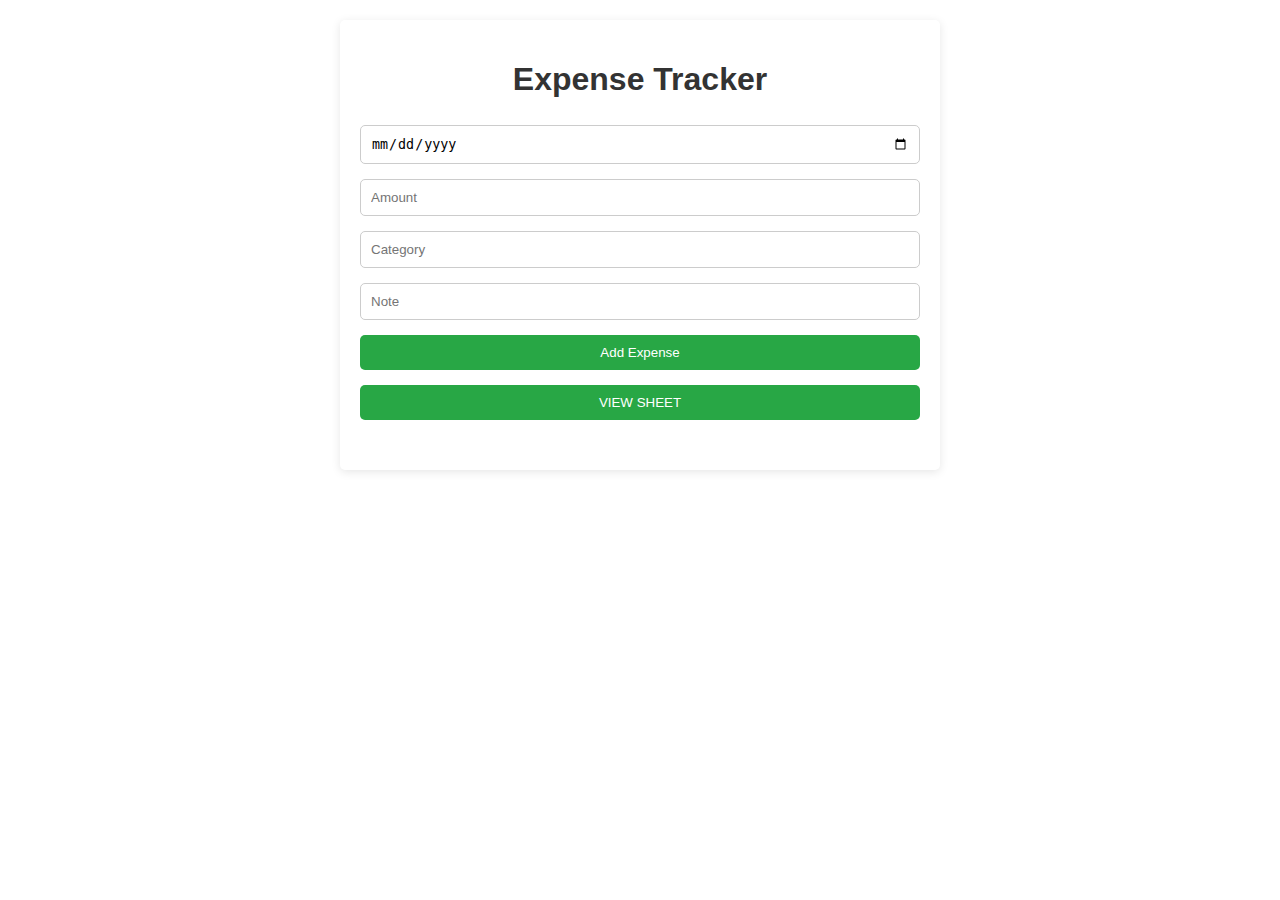
<file: Index.html>
<!DOCTYPE html>
<html>
<head>
  <base target="_top">
  <title>Smart Expense Tracker</title>
  <link rel="stylesheet" href="style.css">
</head>

<style>
* {
  box-sizing: border-box;
}

html {
  font-size: 100%;
  --bg: white;
  --text: black;
  --bg-dark: #121212;
  --text-dark: #f0f0f0;
}
  body {
  font-family: Arial, sans-serif;
  padding: 20px;
  margin: 0;
  background-color: var(--bg);
  color: var(--text);
  transition: 0.3s;
}
  .container {
    max-width: 600px;
    margin: auto;
    background: white;
    padding: 20px;
    border-radius: 5px;
    box-shadow: 0 2px 10px rgba(0,0,0,0.1);
  }
  :root {
  --bg: white;
  --text: black;
}

@media (prefers-color-scheme: dark) {
  :root {
    --bg: #121212;
    --text: #f0f0f0;
  }
}
  h1 {
    text-align: center;
    color: #333;
  }
  form {
    display: flex;
    flex-direction: column;
  }
  input, button {
    margin-bottom: 10px;
    padding: 10px;
    border-radius: 5px;
    border: 1px solid #ccc;
  }
  button {
    background-color: #28a745;
    color: white;
    border: none;
    cursor: pointer;
  }
  button:hover {
    background-color: #188d32;
  }
  #expenseList {
    margin-top: 20px;
  }
  #expenseList div {
    background: #e9ecef;
    padding: 10px;
    margin-bottom: 5px;
    border-radius: 5px;
  }
</style>
<body>
  <div class="container">
    <h1>Expense Tracker</h1>

    <form id="expenseForm">
      <input type="date" name="date" required>
      <input type="number" name="amount" placeholder="Amount" required>
      <input type="text" name="category" placeholder="Category" required>
      <input type="text" name="note" placeholder="Note">
      <button type="submit">Add Expense</button>
    </form>

    <button onclick="downloadExpenses()">VIEW SHEET</button>

    <div id="expenseList"></div>
  </div>


</body>
</html>
<script>
  document.getElementById('expenseForm').addEventListener('submit', function(event) {
    event.preventDefault();
    const formData = new FormData(event.target);
    const data = Object.fromEntries(formData.entries());
    google.script.run.withSuccessHandler(updateExpenseList).addExpense(data);
  });

  function updateExpenseList(expenses) {
    const expenseList = document.getElementById('expenseList');
    expenseList.innerHTML = '';
    expenses.forEach(expense => {
      const div = document.createElement('div');
      div.textContent = `${expense.date} - ${expense.amount} - ${expense.category} - ${expense.note}`;
      expenseList.appendChild(div);
    });
  }

  function downloadExpenses() {
    google.script.run.withSuccessHandler(function(json) {
      const blob = new Blob([json], { type: 'application/json' });
      const url = URL.createObjectURL(blob);
      const a = document.createElement('a');
      a.href = url;
      a.download = 'expenses.json';
      a.click();
      URL.revokeObjectURL(url);
    }).getExpensesAsJson();
  }
</script>
<script>
  function onOpen() {
    const ui = SpreadsheetApp.getUi();
    ui.createMenu('Expense Tracker')
      .addItem('Open Sidebar', 'openSidebar')
      .addToUi();
  }

  function openSidebar() {
    const html = HtmlService.createHtmlOutputFromFile('Index')
        .setTitle('Expense Tracker');
    SpreadsheetApp.getUi().showSidebar(html);
  }
  function addExpense(data) {
    const sheet = SpreadsheetApp.getActiveSpreadsheet().getActiveSheet();
    sheet.appendRow([data.date, data.amount, data.category, data.note]);
    return getExpenses();
  }
  function getExpenses() {
    const sheet = SpreadsheetApp.getActiveSpreadsheet().getActiveSheet();
    const data = sheet.getDataRange().getValues();
    const expenses = data.slice(1).map(row => ({
      date: row[0],
      amount: row[1],
      category: row[2],
      note: row[3]
    }));
    return expenses;
  }
  function getExpensesAsJson() {
    const expenses = getExpenses();
    return JSON.stringify(expenses, null, 2);
  }
  function onOpen() {
    const ui = SpreadsheetApp.getUi();
    ui.createMenu('Expense Tracker')
      .addItem('Open Sidebar', 'openSidebar')
      .addToUi();
  }
  function openSidebar() {
    const html = HtmlService.createHtmlOutputFromFile('Index')
        .setTitle('Expense Tracker');
    SpreadsheetApp.getUi().showSidebar(html);
  }
  function addExpense(data) {
    const sheet = SpreadsheetApp.getActiveSpreadsheet().getActiveSheet();
    sheet.appendRow([data.date, data.amount, data.category, data.note]);
    return getExpenses();
  }
  function getExpenses() {
    const sheet = SpreadsheetApp.getActiveSpreadsheet().getActiveSheet();
    const data = sheet.getDataRange().getValues();
    const expenses = data.slice(1).map(row => ({
      date: row[0],
      amount: row[1],
      category: row[2],
      note: row[3]
    }));
    return expenses;
  }
  function getExpensesAsJson() {
    const expenses = getExpenses();
    return JSON.stringify(expenses, null, 2);
  }
</script>
</file>
<file: style.css>
/* CSS for a simple login form with dark mode support */
/* This CSS file styles a login form with a dark mode feature. It uses CSS variables to define colors for light and dark modes, and applies transitions for smooth changes. */
/* CSS for a simple login form with dark mode support */
body {
  font-family: Arial, sans-serif;
  padding: 20px;
  margin: 0;
  background-color: var(--bg);
  color: var(--text);
  transition: 0.3s;
}

.container {
  max-width: 400px;
  margin: auto;
}

h1 {
  text-align: center;
}

input, button {
  width: 100%;
  margin: 5px 0;
  padding: 10px;
  border-radius: 5px;
}

button {
  background-color: #4CAF50;
  color: white;
  border: none;
}

:root {
  --bg: white;
  --text: black;
}

@media (prefers-color-scheme: dark) {
  :root {
    --bg: #121212;
    --text: #f0f0f0;
  }
}
</file>
